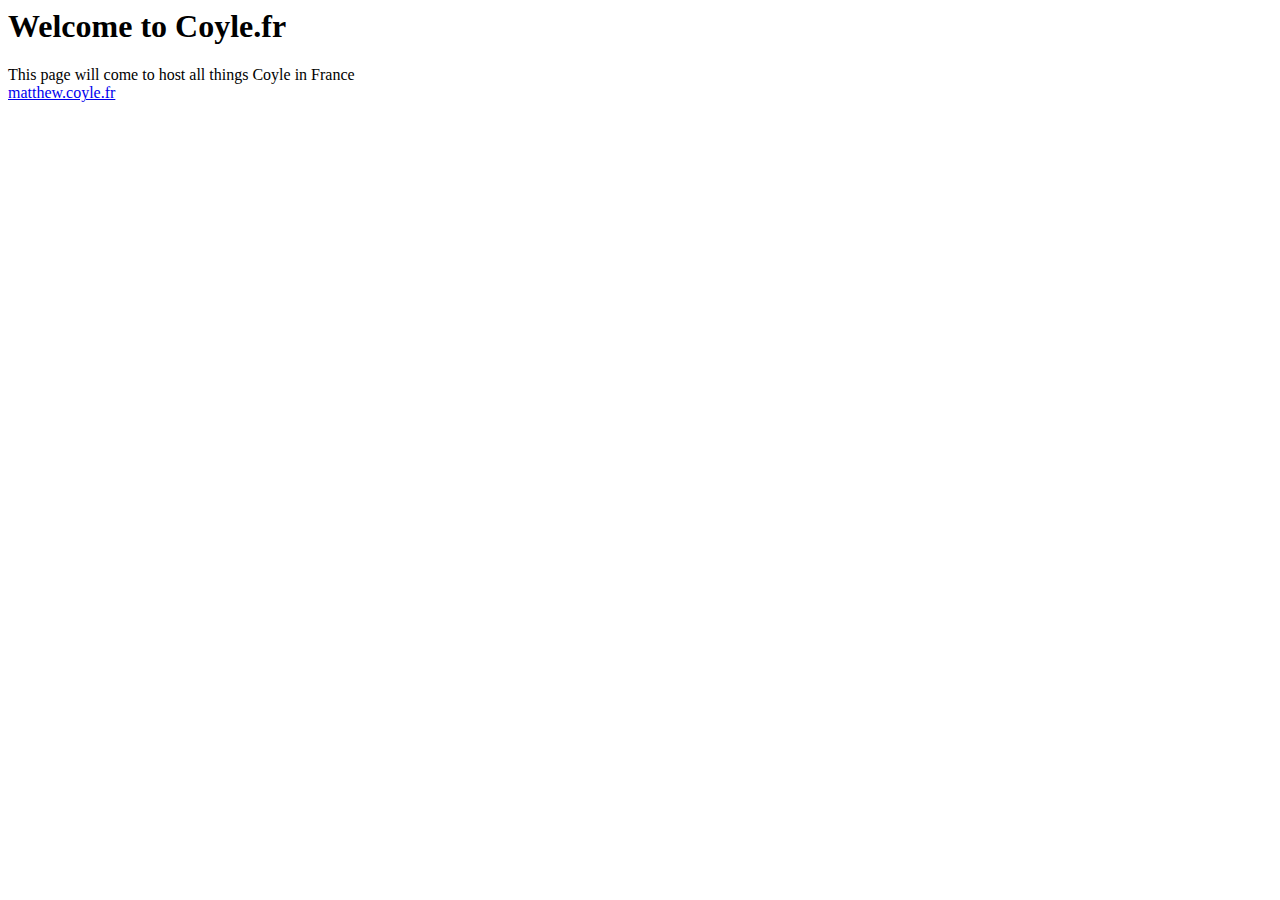
<file: index.html>
<html>
  <head>
    <title>Les Coyles Francais</title>
  </head>
  <body>
    <h1>Welcome to Coyle.fr</h1>
    <p>
      This page will come to host all things Coyle in France <br>
      <a href="matthew.html">matthew.coyle.fr</a>
  </p>
  </body>
</html>
</file>
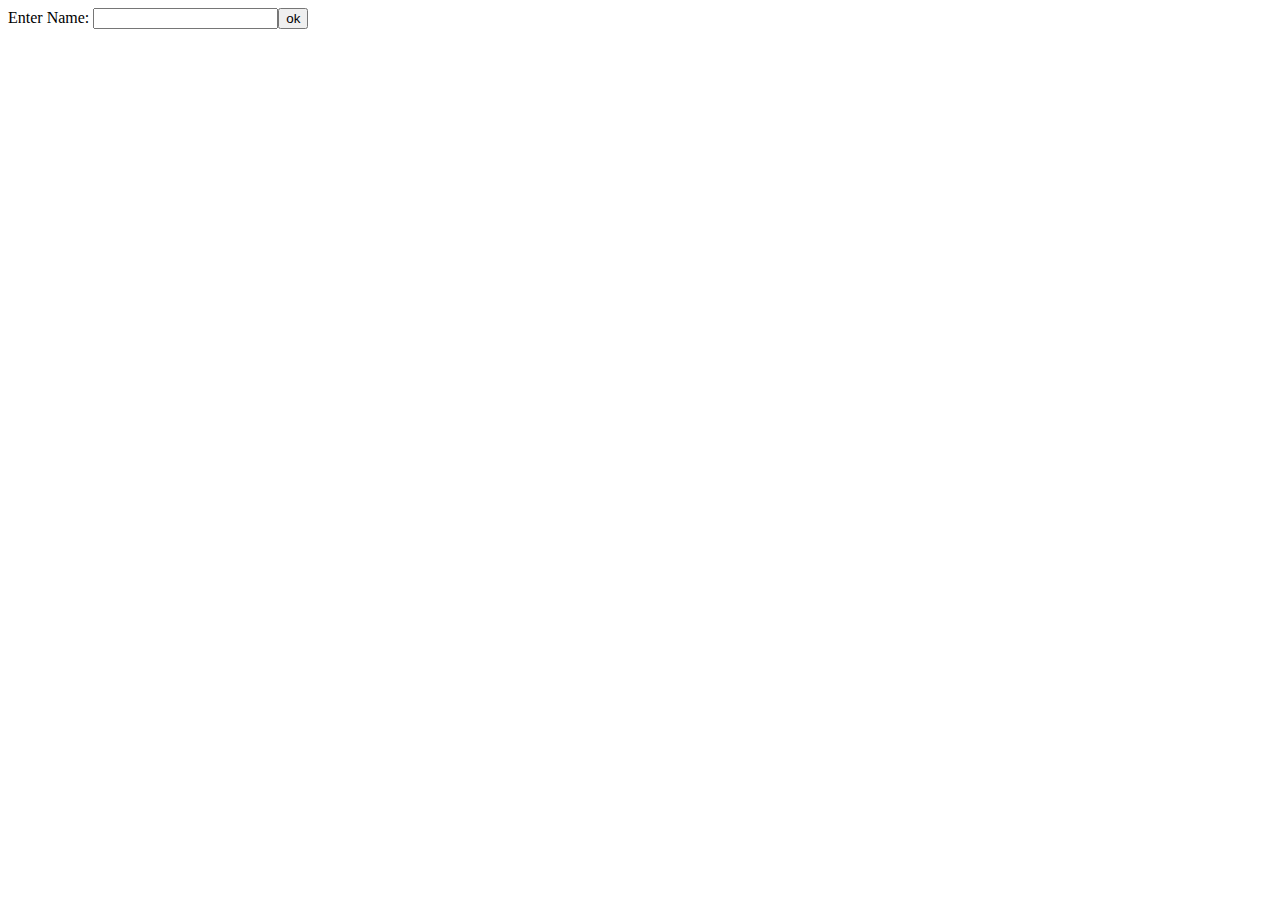
<file: hbdk.html>
<html><script>function output(str){document.getElementById("out").innerHTML=str;}function fun(){var a=document.querySelector("input").value;if(a=="Kibonn" || a=="Baptiste"){var b=new Date();if(b.getDate()==22 && b.getMonth()==4){output("Happy Birthday");}else{output("Have a nice day");}}else{output("fuck off this is Baptiste's page");}}</script>Enter Name: <input type="text"><input type="button" value="ok" onclick="fun()"><div id="out"></div></html>
</file>
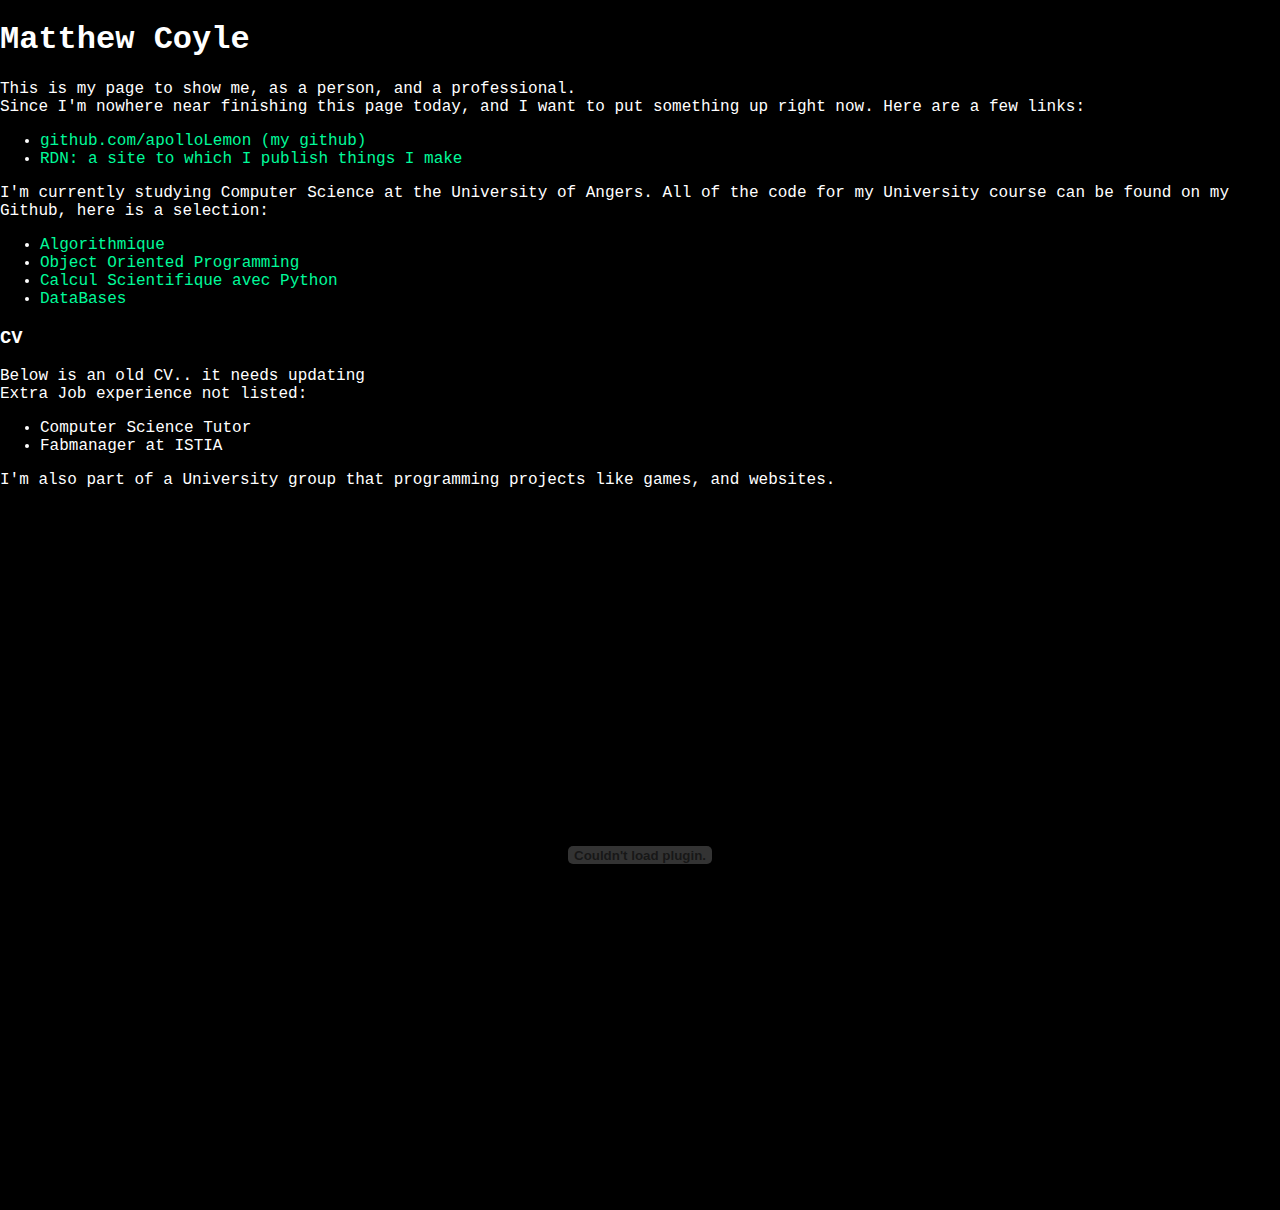
<file: matthew.html>
<!DOCTYPE html>
<html>
<head>
	<title>Matthew Coyle</title>
	<link rel="stylesheet" href="assets/css/main.css">
</head>
<body>
	<h1>Matthew Coyle</h1>
	<p>
		This is my page to show me, as a person, and a professional. <br>
		Since I'm nowhere near finishing this page today, and I want to put something up right now. Here are a few links:
		<ul>
			<li><a href="https://github.com/apolloLemon">github.com/apolloLemon (my github)</a></li>
			<li><a href="https://www.rubberduckynetwork.com">RDN: a site to which I publish things I make</a></li>
		</ul>
	</p>
	<p>
		I'm currently studying Computer Science at the University of Angers. All of the code for my University course can be found on my Github, here is a selection:
		<ul>
			<li><a href="https://github.com/apolloLemon/algorithmique_s3">Algorithmique</a></li>
			<li><a href="https://github.com/apolloLemon/OOP_S4">Object Oriented Programming</a></li>
			<li><a href="https://github.com/apolloLemon/CalculPython_S4">Calcul Scientifique avec Python</a></li>
			<li><a href="https://github.com/apolloLemon/DataBases_S3">DataBases</a></li>
		</ul>
	</p>
	<div>
		<h3>CV</h3>
		<p>Below is an old CV.. it needs updating <br />Extra Job experience not listed:
		<div>
			<ul>
				<li>Computer Science Tutor</li>
				<li>Fabmanager at ISTIA</li>
			</ul>
		</div>

		I'm also part of a University group that programming projects like games, and websites.
		</p>
		<embed src="assets/img/LandscapeCV3.pdf" width=100% height="700px" alt="pdf" pluginspage="http://www.adobe.com/products/acrobat/readstep2.html">
	</div>
</body>
</html>
</file>
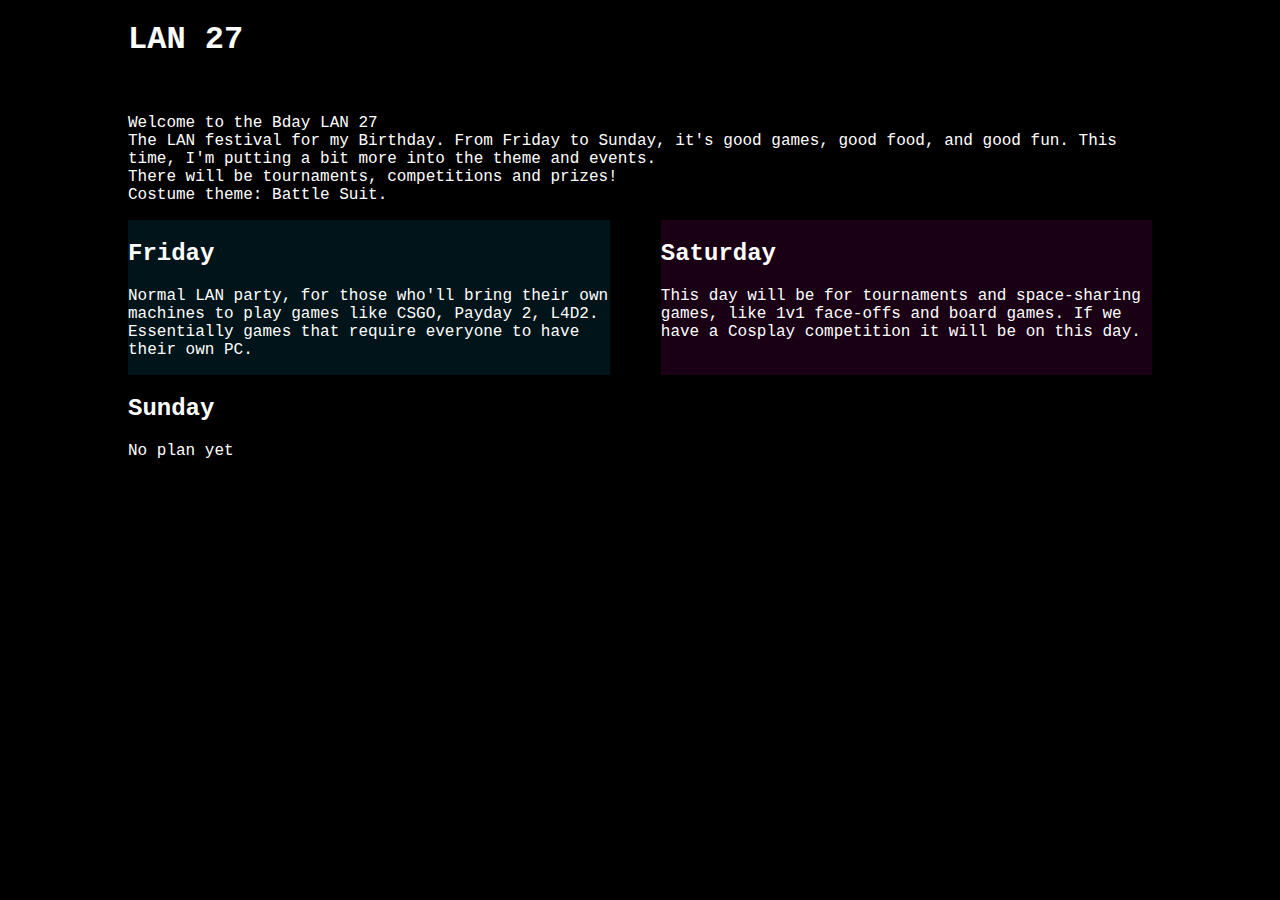
<file: Matthew/Bday_LAN_27.html>
<!doctype html>

<html>
	<head>
		<meta charset="utf-8">
		<meta http-equiv="X-UA-Compatible" content="IE=edge">
		<meta name="viewport" content="width=device-width, initial-scale=1">

		<title>EaSY LAN 27</title>
		<link rel="stylesheet" type="text/css" href="../assets/css/main.css">
		<link rel="stylesheet" href="../assets/css/tiles.css">
		<link rel="stylesheet" type="text/css" href="../assets/css/background.css">
	</head>

	<body>
		<div id="tiles" class="container" style="column-gap: 5%;">
			<div class="tile tile_4x" style="background-color: rgba(0,0,0,0.5);">
				<h1>LAN 27</h1>
				<p style="color:black;">
					047.532 -000.147
					<br>
				</p>
				<p>
					Welcome to the Bday LAN 27 <br>
					The LAN festival for my Birthday. From Friday to Sunday, it's good games, good food, and good fun. This time, I'm putting a bit more into the theme and events. <br>
					There will be tournaments, competitions and prizes! <br>
					Costume theme: Battle Suit.					
				</p>
			</div>
			<div class="tile tile_2x" style="background-color: rgba(0,40,50,0.5);">
				<h2>Friday</h2>
				<p>Normal LAN party, for those who'll bring their own machines to play games like CSGO, Payday 2, L4D2. Essentially games that require everyone to have their own PC.</p>
			</div>
			<div class="tile tile_2x" style="background-color: rgba(50,0,40,0.5);">
				<h2>Saturday</h2>
				<p>
					This day will be for tournaments and space-sharing games, like 1v1 face-offs and board games. If we have a Cosplay competition it will be on this day.
				</p>
			</div>
			<div class="tile tile_2x">
				<h2>Sunday</h2>
				<p>No plan yet</p>
			</div>
			<div class="tile"></div>
			<div class="tile"></div>
			<div class="tile"></div>
		</div>
	</body>

</html>
</file>
<file: assets/css/main.css>
body {
	font-family: "Courier New", Courier, monospace;
	/*font-size: 62.5%;*/
	padding:0;
	margin:0;
	background: black;
	color:white;
}

p {
	color: white;
	/*font-size: 1.6em;*/
}

a {
	color:mediumspringgreen;
	/*font-size: 1.6em;*/
	text-decoration: none;
}

.container {
	width: 80%;
	margin:auto;
}
</file>
<file: assets/css/tiles.css>
#tiles {
	--scale:125px;
	display: grid;
	grid-template-columns: repeat(auto-fill,minmax(--scale, 1fr));
}

.tile_2x {
	grid-column: span 2;
	grid-row: span 2;
}

.tile_3x {
	grid-column: span 3;
	grid-row: span 3;	
}

.tile_4x {
	grid-column: span 4;
	grid-row: span 4;
}

.tiles_6x {
	display: grid;
	grid-template-rows: repeat(6, 1fr);
	grid-template-columns: repeat(6,1fr);
}

.tiles_12x {
	display: grid;
	grid-template-rows: repeat(12, 1fr);
	grid-template-columns: repeat(12,1fr);
}

.tile {
	position: relative;
	margin:0;
	padding:0;
}

.tile > a {
	display: flex;
}

.tile .filter {
	height:25%;
}

.tile-img {
	width:100%;
	height: 100%;
	object-fit: cover;
}

.tile-txt {
	text-align: center;
	height: 100%;
	vertical-align: 50%;

	color: white;

}

.tile-overlay {
	position: absolute;
	top: 0;
	right:0;
	bottom: 0;
	left: 0;
	height: 100%;
	width: 100%;
	opacity: 0.5;
	transition: .5s ease;
	background-color: black;
}

.tile-overlay-content {
	position: absolute;
	/*width: 10%;
	height: 10%;*/
	padding: 5%;
	right:0;
	top:0;
	opacity: 0;
	transition: 2s ease;
	/*transform: translate(-50%, -50%);
	-ms-transform: translate(-50%, -50%);*/
}

/**********************
	ANIMATION TREE
**********************/
.tile .tile-overlay:hover{
	opacity: 0;
}
.tile .tile-overlay-content:hover {
	opacity: 1;
}
</file>
<file: assets/css/background.css>
body {
	margin: 0px;
	
	/*background-image: url(http://images.akamai.steamusercontent.com/ugc/36373486556780031/BBDEDC8AD87441808D8FE4A68C5C8098C85169BB/);
	background-repeat: repeat;*/
	background-image: url(https://steamuserimages-a.akamaihd.net/ugc/868485179515987851/3A98310D56BE90E2705FAD05FF438B298524621B/);
	/*background-image: url(https://steamuserimages-a.akamaihd.net/ugc/550932579101067921/BF2EA05C47DF6DFFC72D43E44A4C3338DC5DFFAE/);*/
	/*background-image: url(https://steamuserimages-a.akamaihd.net/ugc/550932579097032246/4194AD1B1350B729D2415D118C1D565FF6DBF5FA/);*/
	/*background-image: url(http://more-sky.com/data/out/10/IMG_432580.jpg);*/
}
</file>
